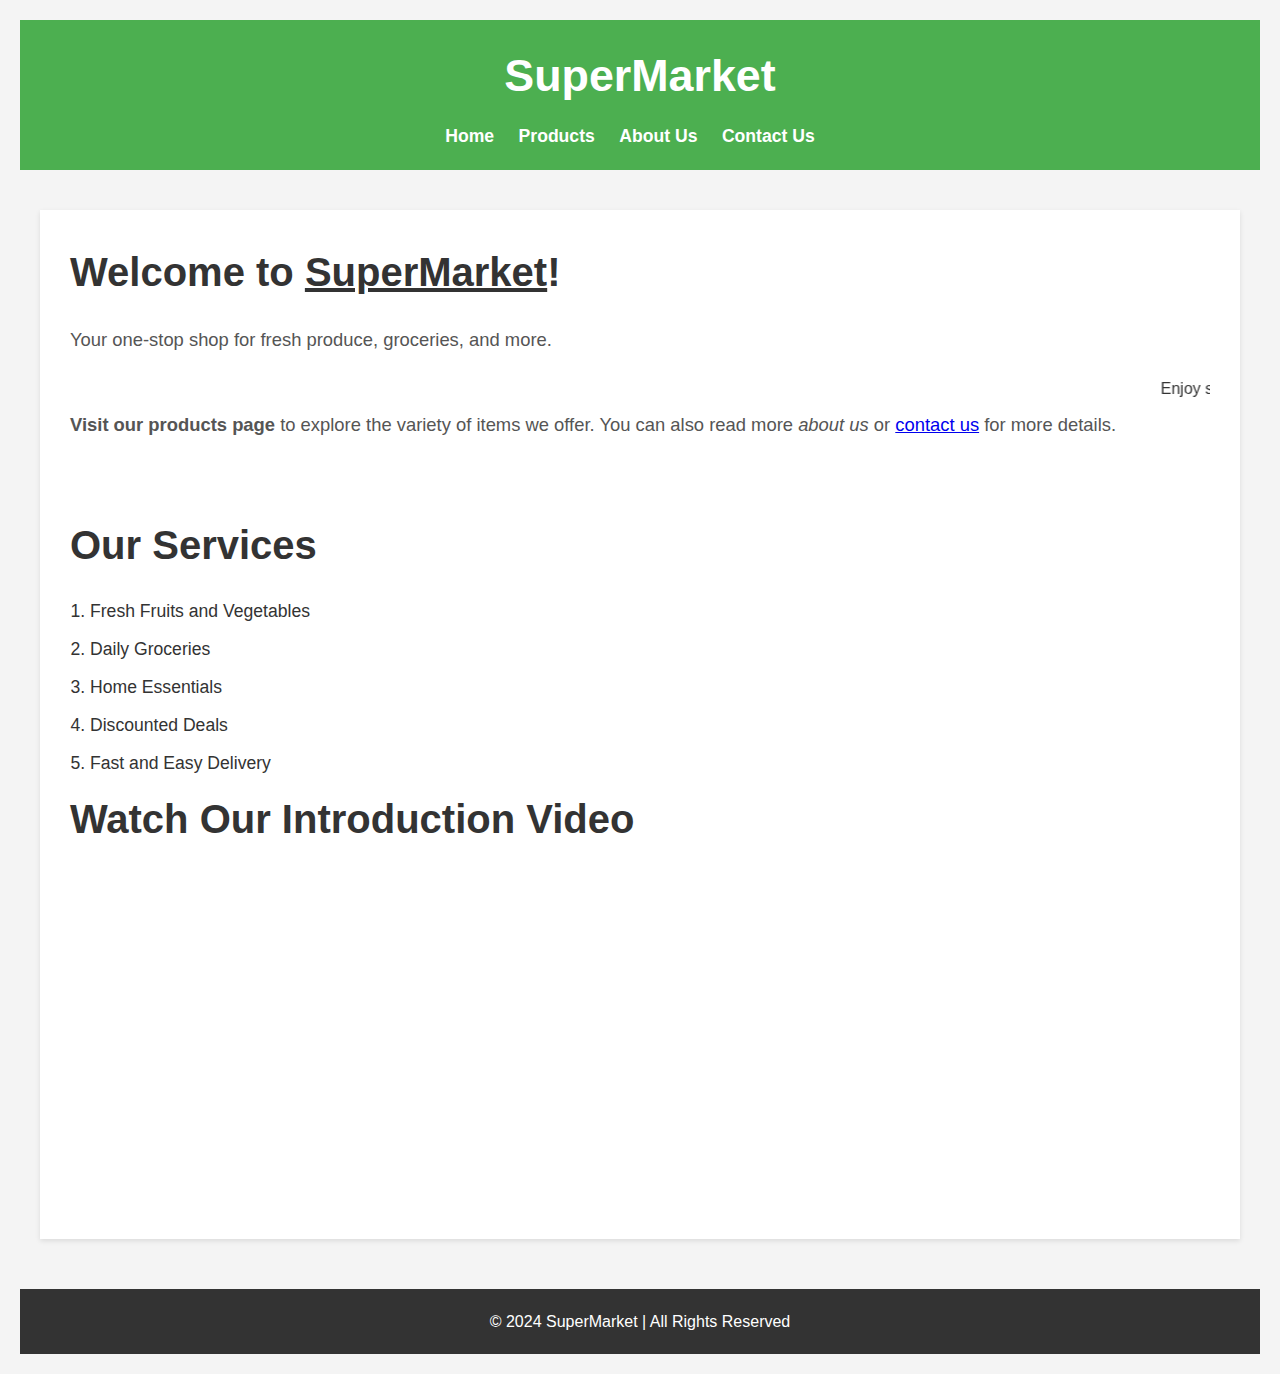
<file: Index.html>
﻿<!DOCTYPE html>
<html lang="en">
<head>
    <meta charset="UTF-8">
    <meta name="viewport" content="width=device-width, initial-scale=1.0">
    <title>SuperMarket - Home</title>
    <link rel="stylesheet" href="styles.css">
</head>
<body>
    <!-- Header Section -->
    <header>
        <div class="logo">
            <h1>SuperMarket</h1>
        </div>
        <nav>
            <ul>
                <li><a href="index.html">Home</a></li>
                <li><a href="products.html">Products</a></li>
                <li><a href="about us.html">About Us</a></li>
                <li><a href="contact us.html">Contact Us</a></li>
            </ul>
        </nav>
    </header>
    
    <section id="home">
        <h2>Welcome to <u>SuperMarket</u>!</h2>
        <p>Your one-stop shop for fresh produce, groceries, and more.</p>
        
        
        <marquee>Enjoy shopping with great discounts!</marquee> 
 
        <p><b>Visit our products page</b> to explore the variety of items we offer. You can also read more <i>about us</i> or <a href="contact.html">contact us</a> for more details.</p>
        
        <br><br> 
 
        <h3>Our Services</h3>
        
        <ol>
            <li>Fresh Fruits and Vegetables</li>
            <li>Daily Groceries</li>
            <li>Home Essentials</li>
            <li>Discounted Deals</li>
            <li>Fast and Easy Delivery</li>
        </ol>
 
        <h3>Watch Our Introduction Video</h3>
        
        <iframe width="500" height="330"
             src="http://www.youtube.com/@brisbanemarketingtv" frameborder="0"
		allow="accelerometer; autoplay; encrypted-media;gryscope; picture-in-picture" allowfullscreen>
        </iframe>
    </section>
 
    
    <footer>
        <p>&copy; 2024 SuperMarket | All Rights Reserved</p>
    </footer>
</body>
</html>
</file>
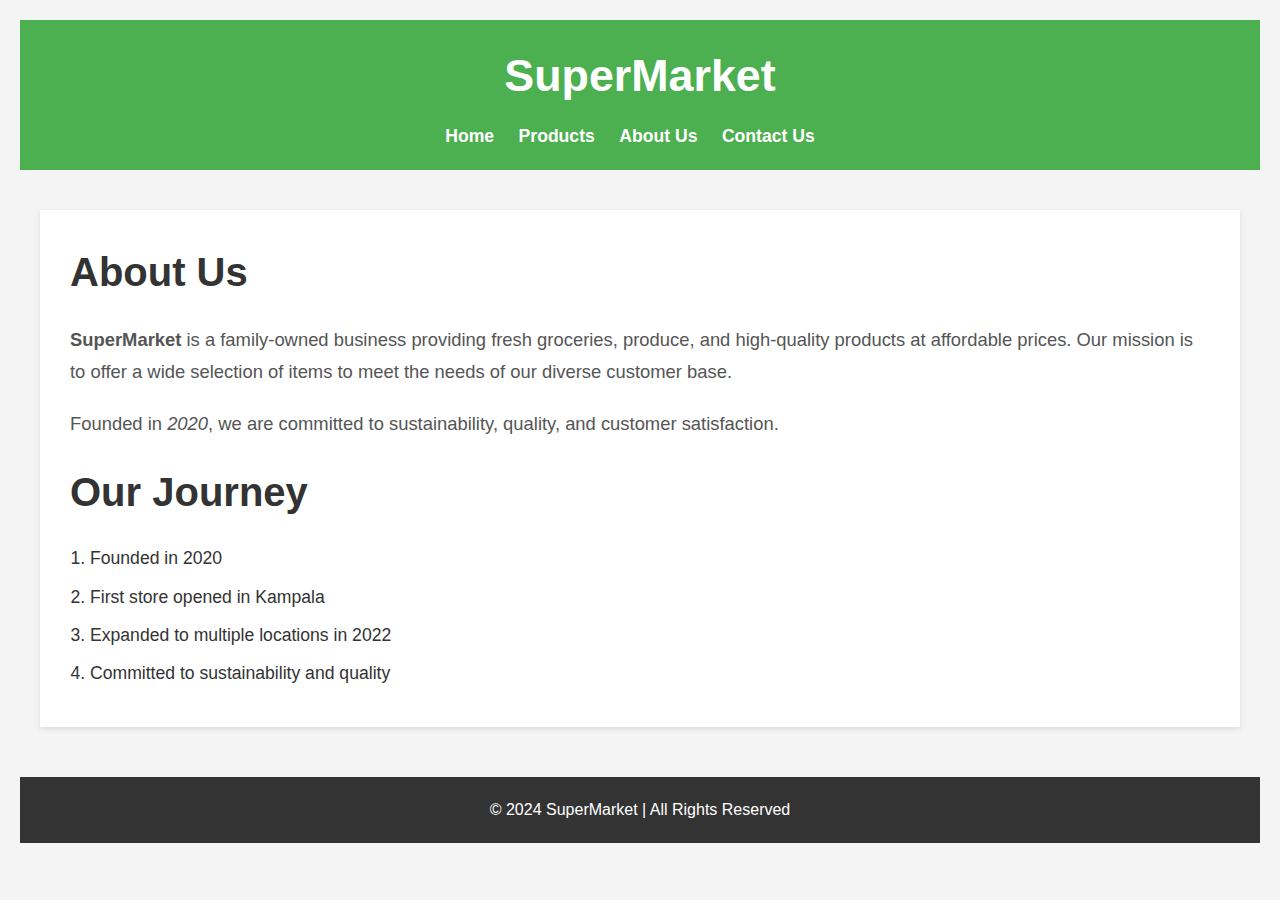
<file: about us.html>
﻿<!DOCTYPE html>
<html lang="en">
<head>
    <meta charset="UTF-8">
    <meta name="viewport" content="width=device-width, initial-scale=1.0">
    <title>SuperMarket - About Us</title>
    <link rel="stylesheet" href="styles.css">
</head>
<body>
    <!-- Header Section -->
    <header>
        <div class="logo">
            <h1>SuperMarket</h1>
        </div>
        <nav>
            <ul>
                <li><a href="index.html">Home</a></li>
                <li><a href="products.html">Products</a></li>
                <li><a href="about us.html">About Us</a></li>
                <li><a href="contact us.html">Contact Us</a></li>
            </ul>
        </nav>
    </header>
 
    <!-- About Us Section -->
    <section id="about">
        <h2>About Us</h2>
        <p><b>SuperMarket</b> is a family-owned business providing fresh groceries, produce, and high-quality products at affordable prices. Our mission is to offer a wide selection of items to meet the needs of our diverse customer base.</p>
        
        <p>Founded in <i>2020</i>, we are committed to sustainability, quality, and customer satisfaction.</p>
 
        <!-- Background Audio -->
        
        <h3>Our Journey</h3>
        <!-- Ordered List -->
        <ol>
            <li>Founded in 2020</li>
            <li>First store opened in Kampala</li>
            <li>Expanded to multiple locations in 2022</li>
            <li>Committed to sustainability and quality</li>
        </ol>
    </section>
 
    <!-- Footer Section -->
    <footer>
        <p>&copy; 2024 SuperMarket | All Rights Reserved</p>
    </footer>
</body>
</html>
</file>
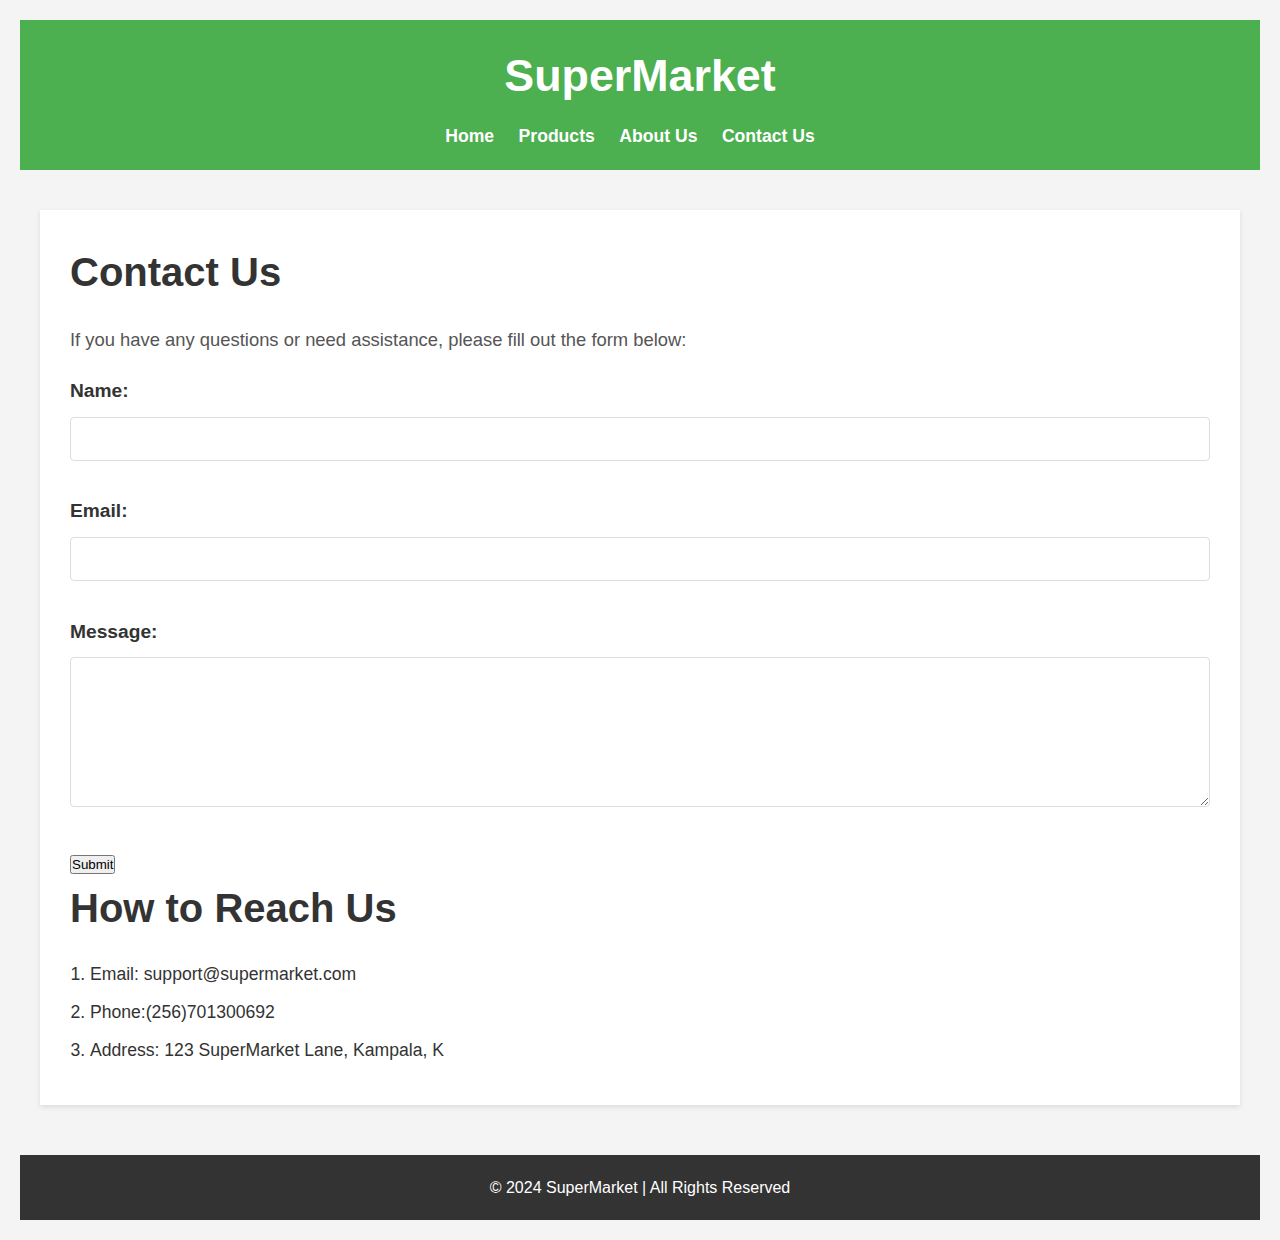
<file: Contact Us.html>
﻿<!DOCTYPE html>
<html lang="en">
<head>
    <meta charset="UTF-8">
    <meta name="viewport" content="width=device-width, initial-scale=1.0">
    <title>SuperMarket - Contact Us</title>
    <link rel="stylesheet" href="styles.css">
</head>
<body>
    <!-- Header Section -->
    <header>
        <div class="logo">
            <h1>SuperMarket</h1>
        </div>
        <nav>
            <ul>
                <li><a href="index.html">Home</a></li>
                <li><a href="products.html">Products</a></li>
                <li><a href="about us.html">About Us</a></li>
                <li><a href="contact us.html">Contact Us</a></li>
            </ul>
        </nav>
    </header>
 
    <!-- Contact Us Section -->
    <section id="contact">
        <h2>Contact Us</h2>
        <p>If you have any questions or need assistance, please fill out the form below:</p>
 
        <form action="#" method="POST">
            <label for="name"><b>Name:</b></label><br>
            <input type="text" id="name" name="name" required><br><br>
            
            <label for="email"><b>Email:</b></label><br>
            <input type="email" id="email" name="email" required><br><br>
            <label for="message"><b>Message:</b></label><br>
            <textarea id="message" name="message" rows="4" cols="50" required></textarea><br><br>
            
            <button type="submit">Submit</button>
        </form>
 
        <h3>How to Reach Us</h3>
        <!-- Ordered List -->
        <ol>
            <li>Email: support@supermarket.com</li>
            <li>Phone:(256)701300692</li>
            <li>Address: 123 SuperMarket Lane, Kampala, K</li>
        </ol>
    </section>
 
    <!-- Footer Section -->
    <footer>
        <p>&copy; 2024 SuperMarket | All Rights Reserved</p>
    </footer>
</body>
</html>
</file>
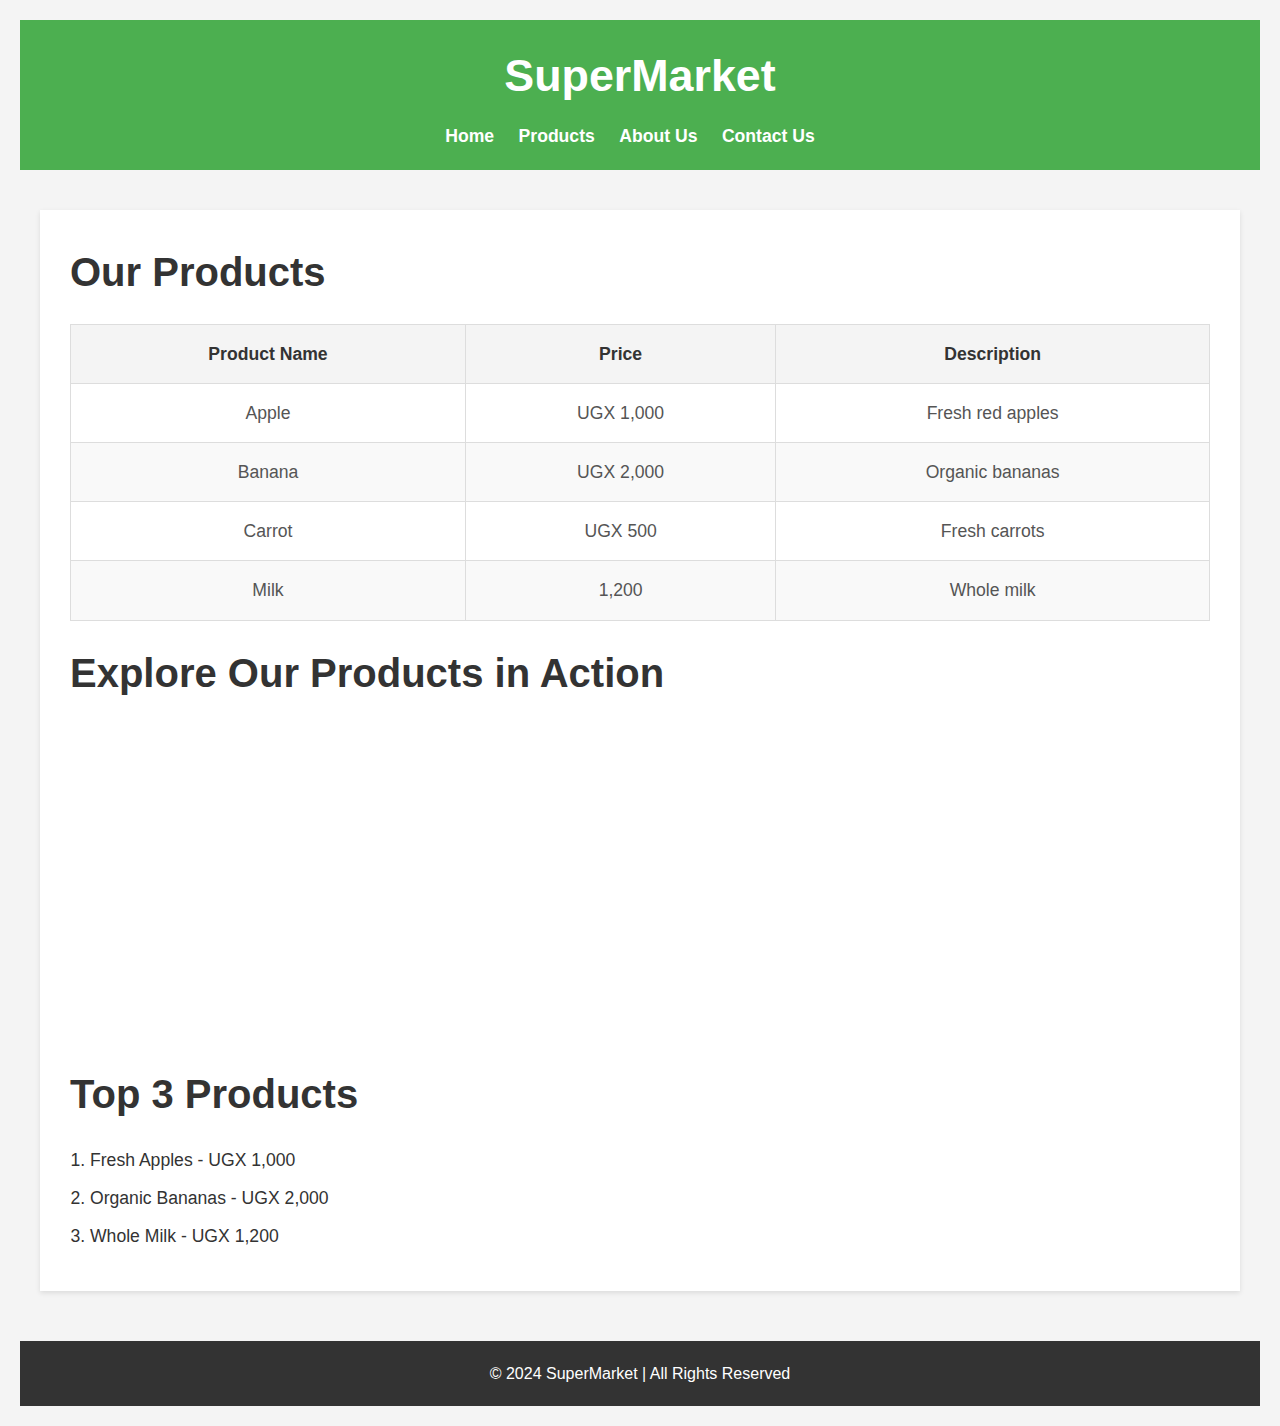
<file: products.html>
﻿<!DOCTYPE html>
<html lang="en">
<head>
    <meta charset="UTF-8">
    <meta name="viewport" content="width=device-width, initial-scale=1.0">
    <title>SuperMarket - Products</title>
    <link rel="stylesheet" href="styles.css">
</head>
<body>
    <!-- Header Section -->
    <header>
        <div class="logo">
            <h1>SuperMarket</h1>
        </div>
        <nav>
            <ul>
                <li><a href="index.html">Home</a></li>
                <li><a href="products.html">Products</a></li>
                <li><a href="about us.html">About Us</a></li>
                <li><a href="contact us.html">Contact Us</a></li>
            </ul>
        </nav>
    </header>
 
    <!-- Products Section -->
    <section id="products">
        <h2>Our Products</h2>
        
        <!-- Table of Products -->
        <table border="1" cellpadding="10">
            <thead>
                <tr>
                    <th><b>Product Name</b></th>
                    <th><b>Price</b></th>
                    <th><b>Description</b></th>
                </tr>
            </thead>
            <tbody>
                <tr>
                    <td>Apple</td>
                    <td>UGX 1,000</td>
                    <td>Fresh red apples</td>
                </tr>
                <tr>
                    <td>Banana</td>
                    <td>UGX 2,000</td>
                    <td>Organic bananas</td>
                </tr>
                <tr>
                    <td>Carrot</td>
                    <td>UGX 500</td>
                    <td>Fresh carrots</td>
                </tr>
                <tr>
                    <td>Milk</td>
                    <td>1,200</td>
                    <td>Whole milk</td>
                </tr>
            </tbody>
        </table>
 
        <!-- Video Embed -->
        <h3>Explore Our Products in Action</h3>
        <iframe width="500" height="330"
           src="http://www.youtube.com/@brisbanemarketingtv" frameborder="0"
		allow="accelerometer; autoplay; encrypted-media;gryscope; picture-in-picture" allowfullscreen>
        </iframe>
 
        <h3>Top 3 Products</h3>
        <!-- Ordered List -->
        <ol>
            <li>Fresh Apples - UGX 1,000</li>
            <li>Organic Bananas - UGX 2,000</li>
            <li>Whole Milk - UGX 1,200</li>
        </ol>
    </section>
 
    <!-- Footer Section -->
    <footer>
        <p>&copy; 2024 SuperMarket | All Rights Reserved</p>
    </footer>
</body>
</html>
</file>
<file: styles.css>
﻿* {
    margin: 0;
    padding: 0;
    box-sizing: border-box;
}
 
body {
    font-family: 'Arial', sans-serif; /* Consider using Google Fonts */
    line-height: 1.6;
    background-color: #f4f4f4;
    color: #333;
    padding: 20px;
    font-size: 16px; /* Base font size */
}
 
/* Use Google Fonts for a more modern look */
@import url('https://fonts.googleapis.com/css2?family=Roboto:wght@400;700&display=swap');
 
/* Apply the Roboto font to the entire website */
body {
    font-family: 'Roboto', sans-serif;
}
 
/* Header Section */
header {
    background-color: #4CAF50; /* Green background */
    color: white;
    padding: 20px 0;
    text-align: center;
}
 
header .logo h1 {
    font-size: 2.8em;
    font-weight: bold;
}
 
nav {
    margin-top: 10px;
}
 
nav ul {
    list-style: none;
    text-align: center;
}
 
nav ul li {
    display: inline-block;
    margin-right: 20px;
}
 
nav ul li a {
    color: white;
    text-decoration: none;
    font-size: 1.1em;
    font-weight: 600;
}
 
nav ul li a:hover,
nav ul li a:focus {
    text-decoration: underline;
    outline: none; /* Remove default outline for cleaner appearance */
}
 
/* Main Content Section */
section {
    max-width: 1200px;
    margin: 0 auto;
    padding: 30px;
    background-color: #fff;
    box-shadow: 0 2px 5px rgba(0, 0, 0, 0.1);
    margin-top: 40px; /* Add some space between sections */
}
 
section h2, section h3 {
    color: #333;
    font-size: 2.5em;
    margin-bottom: 20px;
    font-weight: 700;
}
 
section p {
    font-size: 1.15em;
    line-height: 1.75;
    margin-bottom: 20px;
    color: #555;
}
 
section ol {
    margin-left: 20px;
    font-size: 1.1em;
}
 
section ol li {
    margin-bottom: 10px;
}
 
/* Add subtle transitions to videos and audio elements */
section video, section audio {
    display: block;
    margin: 20px 0;
    max-width: 100%;
    transition: transform 0.3s ease-in-out;
}
 
section video:hover, section audio:hover {
    transform: scale(1.05); /* Slight zoom effect on hover */
}
 
/* Tables */
section table {
    width: 100%;
    border-collapse: collapse;
    margin: 20px 0;
    border: 1px solid #ddd;
}
 
section table th, section table td {
    padding: 15px;
    text-align: center;
}
 
section table th {
    background-color: #f4f4f4;
    font-size: 1.1em;
    font-weight: 700;
}
 
section table td {
    background-color: #fff;
}
 
section table tr:nth-child(even) td {
    background-color: #f9f9f9; /* Zebra striping for better readability */
}
 
section table td {
    font-size: 1.1em;
    color: #555;
}
 
/* Forms */
section form {
    margin-top: 20px;
}
 
section form label {
    font-weight: bold;
    font-size: 1.2em;
}
 
section form input, section form textarea {
    width: 100%;
    padding: 12px;
    margin: 10px 0;
    border: 1px solid #ddd;
    border-radius: 4px;
    font-size: 1em;
}
 
section form textarea {
    height: 150px; /* Add height to the textarea */
}
 
section form input[type="submit"] {
    background-color: #4CAF50;
    color: white;
    cursor: pointer;
    border: none;
    padding: 15px;
    font-size: 1.2em;
    border-radius: 4px;
    transition: background-color 0.3s ease;
}
 
section form input[type="submit"]:hover,
section form input[type="submit"]:focus {
    background-color: #45a049;
}
 
/* Links in forms */
section form a {
    color: #4CAF50;
    text-decoration: none;
    font-weight: bold;
}
 
section form a:hover {
    text-decoration: underline;
}
 
/* Footer */
footer {
    background-color: #333;
    color: white;
    text-align: center;
    padding: 20px 0;
    margin-top: 50px;
    position: relative;
    z-index: 10;
}
 
footer p {
    font-size: 1em;
}
 
/* Responsive Styles */
@media (max-width: 768px) {
    header .logo h1 {
        font-size: 2em;
    }
 
    nav ul li {
        display: block;
        margin-bottom: 10px;
    }
 
    section {
        padding: 20px;
    }
 
    section h2, section h3 {
        font-size: 2em;
    }
 
    section p {
        font-size: 1.1em;
    }
 
    section ol li {
        font-size: 1em;
    }
 
    section table {
        width: 100%;
    }
 
    section form input, section form textarea {
        font-size: 1em;
    }
}
 
/* Accessibility */
a:focus, button:focus, input:focus {
    outline: 3px solid #4CAF50; /* Custom outline for focus state */
    background-color: #f4f4f4; /* Light background for focus state */
}
</file>
